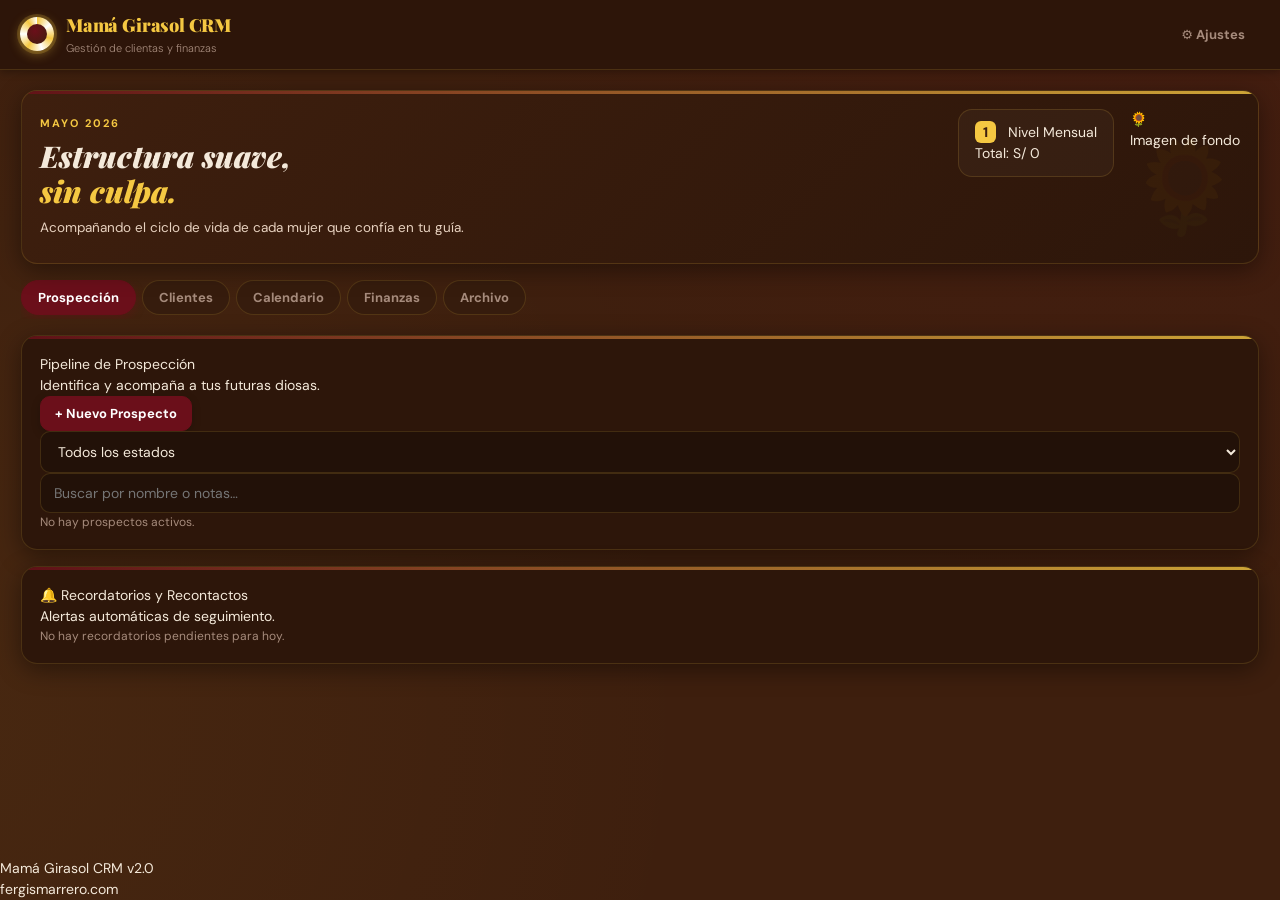
<file: index.html>
<!doctype html>
<html lang="es">
<head>
  <meta charset="utf-8" />
  <meta name="viewport" content="width=device-width,initial-scale=1" />
  <meta name="theme-color" content="#F5C842" />
  <title>Mamá Girasol CRM 🌻</title>
  <link rel="manifest" href="./manifest.webmanifest" />
  <link rel="icon" href="./assets/favicon.png" sizes="32x32" />
  <link rel="apple-touch-icon" href="./assets/icon-192.png" />
  <link rel="preconnect" href="https://fonts.googleapis.com" />
  <link rel="preconnect" href="https://fonts.gstatic.com" crossorigin />
  <link rel="stylesheet" href="./styles.css" />
</head>
<body>
  <div id="app" class="app">
    <header class="topbar">
      <div class="brand">
        <div class="orb"></div>
        <div class="brandText">
          <div class="title">Mamá Girasol CRM</div>
          <div class="subtitle" id="subtitle">Gestión de clientas y finanzas</div>
        </div>
      </div>
      <div class="topActions">
        <button class="btn ghost" id="btnSettings" title="Ajustes">⚙ Ajustes</button>
      </div>
    </header>

    <main class="main">
      <section class="card heroCard" id="heroCard">
        <div class="heroBgImage hidden" id="heroBgImage"></div>
        <div class="heroBgOverlay hidden" id="heroBgOverlay"></div>

        <div class="heroLeft">
          <div class="heroKicker">MAYO 2026</div>
          <h1 class="heroTitle" id="heroTitle" contenteditable="true">Estructura suave,<br><em class="gold">sin culpa.</em></h1>
          <div class="heroText" id="heroText" contenteditable="true">
            Acompañando el ciclo de vida de cada mujer que confía en tu guía.
          </div>
        </div>
        <div class="heroRight" id="heroLevelDisplay"></div>

        <div class="heroImageArea">
          <input type="file" id="heroImageInput" accept="image/*" style="display:none" />
          <div class="heroImagePlaceholder" id="heroImagePlaceholder">
            <div class="heroImageIcon">🌻</div>
            <div class="heroImageHint">Imagen de fondo</div>
          </div>
        </div>
      </section>

      <section class="tabsNav" id="tabsNav">
        <button class="tabBtn active" data-tab="prospeccion">Prospección</button>
        <button class="tabBtn" data-tab="clientes">Clientes</button>
        <button class="tabBtn" data-tab="calendario">Calendario</button>
        <button class="tabBtn" data-tab="finanzas">Finanzas</button>
        <button class="tabBtn" data-tab="archivo">Archivo</button>
      </section>

      <!-- Panel Prospección -->
      <section class="grid tabPanel active" data-panel="prospeccion">
        <section class="card fullSpan">
          <div class="cardHead">
            <div>
              <div class="cardTitle">Pipeline de Prospección</div>
              <div class="cardSub">Identifica y acompaña a tus futuras diosas.</div>
            </div>
            <button class="btn primary" id="btnAddProspect">+ Nuevo Prospecto</button>
          </div>
          <div class="filters">
            <select id="prospectFilter" class="input small">
              <option value="all">Todos los estados</option>
              <option value="Investigando">Investigando</option>
              <option value="Lead">Lead</option>
              <option value="Conversando">Conversando</option>
              <option value="Exploratoria">Exploratoria</option>
              <option value="Agendado">Agendado</option>
              <option value="Pagó">Pagó</option>
              <option value="No avanzó">No avanzó</option>
            </select>
            <input id="prospectSearch" class="input small" placeholder="Buscar por nombre o notas…" />
          </div>
          <div id="prospectsList" class="list"></div>
        </section>

        <section class="card fullSpan">
          <div class="cardHead">
            <div>
              <div class="cardTitle">🔔 Recordatorios y Recontactos</div>
              <div class="cardSub">Alertas automáticas de seguimiento.</div>
            </div>
          </div>
          <div id="recontactRemindersList" class="list"></div>
        </section>
      </section>

      <!-- Panel Clientes -->
      <section class="grid tabPanel" data-panel="clientes">
        <section class="card fullSpan">
          <div class="cardHead">
            <div>
              <div class="cardTitle">Base de Clientas</div>
              <div class="cardSub">Historial y servicios activos.</div>
            </div>
            <button class="btn primary" id="btnAddClient">+ Nueva Clienta</button>
          </div>
          <div class="filters">
            <select id="clientFilter" class="input small">
              <option value="all">Todos los estados</option>
              <option value="Activa">Activa</option>
              <option value="En pausa">En pausa</option>
              <option value="Seguimiento">Seguimiento</option>
              <option value="Finalizada">Finalizada</option>
            </select>
            <input id="clientSearch" class="input small" placeholder="Buscar clienta…" />
          </div>
          <div id="clientsList" class="list"></div>
        </section>
      </section>

      <!-- Panel Calendario -->
      <section class="grid tabPanel" data-panel="calendario">
        <section class="card fullSpan">
          <div class="cardHead">
            <div>
              <div class="cardTitle">Agenda de Sesiones</div>
              <div class="cardSub">Vista mensual de acompañamientos.</div>
            </div>
            <div class="calHeadActions">
              <button class="btn ghost" id="btnCalPrev">◀</button>
              <div class="pill" id="calMonthLabel">Mayo 2026</div>
              <button class="btn ghost" id="btnCalNext">▶</button>
              <button class="btn primary" id="btnAddBooking">+ Agendar Sesión</button>
            </div>
          </div>
          <div id="calendar" class="calendar"></div>
          <div class="divider"></div>
          <div class="cardTitle">Próximas Sesiones</div>
          <div id="bookingsList" class="list"></div>
        </section>
      </section>

      <!-- Panel Finanzas -->
      <section class="grid tabPanel" data-panel="finanzas">
        <section class="card fullSpan">
          <div class="cardHead">
            <div>
              <div class="cardTitle">Control Financiero</div>
              <div class="cardSub">Registro de ingresos y comprobantes.</div>
            </div>
            <div class="filters" id="financeRangeFilters">
              <button class="btn ghost active" data-range="1M">1M</button>
              <button class="btn ghost" data-range="3M">3M</button>
              <button class="btn ghost" data-range="6M">6M</button>
              <button class="btn ghost" data-range="1Y">1A</button>
            </div>
          </div>
          <div class="financeTotals" id="financeTotals"></div>
          <div id="financeChart" class="list"></div>
        </section>
      </section>

      <!-- Panel Archivo -->
      <section class="grid tabPanel" data-panel="archivo">
        <section class="card fullSpan">
          <div class="cardHead">
            <div>
              <div class="cardTitle">Archivo Histórico</div>
              <div class="cardSub">Clientas finalizadas y prospectos que no avanzaron.</div>
            </div>
          </div>
          <div class="filters">
            <select id="archiveModuleFilter" class="input small">
              <option value="all">Todo el archivo</option>
              <option value="clientes">Clientas finalizadas</option>
              <option value="prospectos">Prospectos no avanzados</option>
              <option value="sesiones">Sesiones pasadas</option>
            </select>
            <input id="archiveSearch" class="input small" placeholder="Filtrar archivo…" />
          </div>
          <div id="archiveList" class="list"></div>
        </section>
      </section>
    </main>

    <footer class="footer">
      <div class="footLeft">Mamá Girasol CRM v2.0</div>
      <div class="footRight">fergismarrero.com</div>
    </footer>
  </div>

  <!-- Modal -->
  <div id="modalOverlay" class="overlay hidden">
    <div class="modal">
      <div class="modalHead">
        <div class="modalTitle" id="modalTitle">Modal</div>
        <button class="btn ghost" id="modalClose">✕</button>
      </div>
      <div class="modalBody" id="modalBody"></div>
      <div class="modalFoot" id="modalFoot"></div>
    </div>
  </div>

  <script type="module" src="./app.js"></script>
</body>
</html>
</file>
<file: styles.css>
@import url('https://fonts.googleapis.com/css2?family=DM+Sans:ital,opsz,wght@0,9..40,100..1000;1,9..40,100..1000&family=Playfair+Display:ital,wght@0,400;0,700;0,800;0,900;1,700;1,800;1,900&display=swap');

:root {
  /* ── Paleta Mamá Girasol (v2.0) ── */
  --wine:      #6B0F1A;
  --girasol:   #F5C842;
  --cacao:     #3E1F0E;
  --cacao-lt:  #4E2A14;
  --cream:     #F4E9DA;
  --beige:     #E7D1BF;

  /* ── UI tokens ── */
  --bg:        var(--cacao);
  --bg2:       var(--cacao-lt);
  --panel:     #2D160A;
  --panel2:    #361C0D;
  --text:      var(--cream);
  --text2:     var(--beige);
  --muted:     #A68B7C;
  --line:      rgba(245,200,66,.15);
  --line2:     rgba(245,200,66,.08);
  --primary:   var(--girasol);
  --primary-dk:#D4A020;
  --accent:    var(--wine);
  --accent-lt: rgba(107,15,26,.3);
  --ok:        #9FA86B;
  --ok-dk:     #6E7B45;
  --warn:      #D4A020;
  --shadow-sm: 0 2px 8px rgba(0,0,0,.3);
  --shadow:    0 6px 24px rgba(0,0,0,.4);
  --shadow-lg: 0 12px 40px rgba(0,0,0,.5);
  --r:         16px;
  --r-sm:      10px;
  --font-display: 'Playfair Display', Georgia, serif; /* Using Playfair as Carelia fallback */
  --font-body:    'DM Sans', system-ui, sans-serif;
}

/* ══════════════════════════════════
   RESET & BASE
══════════════════════════════════ */
*, *::before, *::after { box-sizing: border-box; margin: 0; padding: 0; }
html, body { height: 100%; }
body {
  font-family: var(--font-body);
  font-size: 14px;
  line-height: 1.5;
  color: var(--text);
  background: var(--bg);
  background-image:
    radial-gradient(circle at 90% -10%, rgba(107,15,26,.15) 0%, transparent 50%),
    radial-gradient(circle at -5% 80%, rgba(245,200,66,.05) 0%, transparent 50%);
  -webkit-font-smoothing: antialiased;
}

/* ══════════════════════════════════
   APP SHELL
══════════════════════════════════ */
.app { min-height: 100%; display: flex; flex-direction: column; }

/* ══════════════════════════════════
   TOPBAR
══════════════════════════════════ */
.topbar {
  position: sticky; top: 0; z-index: 20;
  display: flex; align-items: center; justify-content: space-between;
  padding: 12px 20px;
  background: rgba(45, 22, 10, 0.95);
  backdrop-filter: blur(16px);
  border-bottom: 1px solid var(--line);
  box-shadow: var(--shadow-sm);
}
.brand { display: flex; align-items: center; gap: 12px; }

.orb {
  width: 34px; height: 34px; border-radius: 50%; flex-shrink: 0;
  background: conic-gradient(from 0deg, var(--girasol) 0%, #FFF 15%, var(--girasol) 30%, #FFF 45%, var(--girasol) 60%, #FFF 75%, var(--girasol) 90%, #FFF 100%);
  box-shadow: 0 0 0 3px rgba(245,200,66,.2), 0 3px 12px rgba(245,200,66,.4);
  position: relative;
  animation: orb-spin 40s linear infinite;
}
.orb::after {
  content: ''; position: absolute; inset: 7px;
  border-radius: 50%;
  background: radial-gradient(circle at 40% 35%, var(--wine), #3E1F0E);
}
@keyframes orb-spin { to { transform: rotate(360deg); } }

.title {
  font-family: var(--font-display);
  font-weight: 900; font-size: 18px;
  color: var(--girasol);
  letter-spacing: -.01em;
}
.subtitle { font-size: 11px; color: var(--muted); margin-top: 1px; font-weight: 300; }

/* ══════════════════════════════════
   MAIN CONTENT
══════════════════════════════════ */
.main {
  width: min(1400px, 98vw);
  margin: 20px auto 36px;
  flex: 1;
  padding: 0 8px;
}

/* ══════════════════════════════════
   CARDS
══════════════════════════════════ */
.card {
  background: var(--panel);
  border: 1px solid var(--line);
  border-radius: var(--r);
  box-shadow: var(--shadow);
  padding: 18px;
  position: relative;
  overflow: hidden;
}
.card::before {
  content: '';
  position: absolute; top: 0; left: 0; right: 0; height: 3px;
  background: linear-gradient(90deg, var(--wine), var(--girasol));
  opacity: .8;
}

/* ── HERO CARD ── */
.heroCard {
  display: flex; gap: 16px; align-items: stretch;
  justify-content: space-between;
  background: linear-gradient(135deg, #3E1F0E 0%, #2D160A 100%);
  border-color: var(--line);
}
.heroCard::after {
  content: '🌻';
  position: absolute; right: 18px; bottom: 8px;
  font-size: 90px; opacity: .04;
  pointer-events: none; user-select: none;
}
.heroLeft { flex: 1; min-width: 260px; padding: 6px 0; }
.heroKicker {
  font-size: 11px; font-weight: 700;
  color: var(--girasol); letter-spacing: .18em;
  text-transform: uppercase;
}
.heroTitle {
  font-family: var(--font-display);
  font-size: 30px; font-weight: 900; font-style: italic;
  color: var(--cream); margin: 8px 0 10px; line-height: 1.15;
}
.heroTitle .gold { color: var(--girasol); }
.heroText { color: var(--text2); line-height: 1.55; font-size: 13.5px; }

/* ── METRIC TILES ── */
.metric {
  min-width: 148px;
  background: rgba(255,255,255,.03);
  border: 1px solid var(--line);
  border-radius: 12px; padding: 12px 14px;
}
.metricLabel { font-size: 11px; color: var(--muted); font-weight: 700; text-transform: uppercase; }
.metricValue {
  font-family: var(--font-display);
  font-size: 22px; font-weight: 800;
  color: var(--girasol); margin-top: 4px;
}

/* ══════════════════════════════════
   TABS NAV
══════════════════════════════════ */
.tabsNav {
  margin-top: 16px;
  display: flex; gap: 6px; flex-wrap: nowrap;
  overflow-x: auto; padding-bottom: 4px;
}
.tabBtn {
  border: 1px solid var(--line);
  background: var(--panel2); color: var(--muted);
  padding: 8px 16px; border-radius: 999px;
  cursor: pointer; font-family: var(--font-body);
  font-weight: 700; font-size: 13px; white-space: nowrap;
}
.tabBtn:hover { background: var(--accent-lt); color: var(--cream); }
.tabBtn.active {
  background: var(--wine); color: #FFF;
  border-color: var(--wine);
  box-shadow: 0 3px 10px rgba(107,15,26,.4);
}

/* ══════════════════════════════════
   GRID / TAB PANELS
══════════════════════════════════ */
.grid { margin-top: 16px; display: grid; grid-template-columns: 1fr 1fr; gap: 16px; }
.tabPanel { display: none; }
.tabPanel.active { display: grid; }
.fullSpan { grid-column: 1 / -1; }

/* ══════════════════════════════════
   LIST ITEMS
══════════════════════════════════ */
.list { display: flex; flex-direction: column; gap: 8px; }
.item {
  border: 1px solid var(--line); background: var(--panel2);
  border-radius: 12px; padding: 12px 14px;
  display: flex; gap: 10px; align-items: flex-start; justify-content: space-between;
}
.itemTitle { font-weight: 700; margin-bottom: 4px; font-size: 13.5px; color: var(--cream); }
.itemMeta { font-size: 12px; color: var(--muted); }

/* ══════════════════════════════════
   PILLS & BADGES
══════════════════════════════════ */
.pill {
  display: inline-flex; align-items: center; gap: 5px;
  font-size: 11px; color: var(--girasol);
  padding: 2px 8px; border-radius: 999px;
  border: 1px solid var(--line); background: rgba(245,200,66,.1);
}
.badge {
  font-size: 11px; font-weight: 800;
  padding: 3px 10px; border-radius: 999px; border: 1px solid var(--line);
}
.badge.danger { color: #FF9999; background: rgba(107,15,26,.3); border-color: var(--wine); }

/* ══════════════════════════════════
   BUTTONS
══════════════════════════════════ */
.btn {
  border: 1px solid var(--line); background: var(--panel2);
  color: var(--cream); padding: 8px 14px; border-radius: var(--r-sm);
  cursor: pointer; font-family: var(--font-body); font-size: 13px; font-weight: 700;
}
.btn:hover { background: var(--bg2); border-color: var(--girasol); }
.btn.primary {
  background: var(--wine); border-color: var(--wine); color: #FFF;
  box-shadow: 0 3px 10px rgba(0,0,0,.2);
}
.btn.primary:hover { background: #8B1A25; }
.btn.ghost { background: transparent; color: var(--muted); border-color: transparent; }
.btn.ghost:hover { color: var(--cream); background: rgba(255,255,255,.05); }

/* ══════════════════════════════════
   INPUTS
══════════════════════════════════ */
.input {
  width: 100%; border: 1px solid var(--line); background: #221108;
  color: var(--cream); padding: 10px 13px; border-radius: var(--r-sm);
  outline: none; font-family: var(--font-body); font-size: 14px;
}
.input:focus { border-color: var(--girasol); box-shadow: 0 0 0 3px rgba(245,200,66,.15); }
.label { font-size: 12px; color: var(--muted); font-weight: 700; }
.row { display: flex; flex-direction: column; gap: 6px; margin-top: 12px; }

/* ══════════════════════════════════
   CALENDAR
══════════════════════════════════ */
.calendar { margin-top: 10px; }
.calCell {
  border: 1px solid var(--line); border-radius: 12px;
  min-height: 76px; padding: 8px; background: var(--panel2);
}
.calCell:hover { background: var(--bg2); }

/* ══════════════════════════════════
   MODAL
══════════════════════════════════ */
.overlay {
  position: fixed; inset: 0;
  background: rgba(0,0,0,.7); backdrop-filter: blur(4px);
  display: flex; align-items: center; justify-content: center;
  padding: 16px; z-index: 50;
}
.overlay.hidden { display: none; }
.modal {
  width: min(640px, 96vw); max-height: 90vh;
  overflow: hidden; border-radius: 20px;
  border: 1px solid var(--line);
  background: var(--panel); box-shadow: var(--shadow-lg);
  display: flex; flex-direction: column;
}
.modalHead {
  display: flex; align-items: center; justify-content: space-between;
  padding: 14px 18px; border-bottom: 1px solid var(--line);
}
.modalTitle { font-family: var(--font-display); font-weight: 900; font-size: 17px; color: var(--girasol); }
.modalBody { padding: 16px 18px; overflow-y: auto; flex: 1; }
.modalFoot {
  padding: 14px 18px; border-top: 1px solid var(--line);
  display: flex; gap: 8px; justify-content: flex-end;
  background: var(--panel2);
}

.hidden { display: none !important; }
.toast {
  position: fixed; bottom: 20px; left: 50%; transform: translateX(-50%);
  background: var(--wine); color: #FFF; padding: 10px 20px; border-radius: 999px;
  box-shadow: var(--shadow); z-index: 100; font-weight: 700;
}

.level-display {
  background: rgba(255,255,255,.03); border: 1px solid var(--line);
  padding: 12px 16px; border-radius: 14px;
}
.level-badge-num {
  background: var(--girasol); color: var(--cacao);
  font-weight: 800; padding: 2px 8px; border-radius: 6px; margin-right: 8px;
}

.imminent-session { border-left: 4px solid var(--girasol); background: rgba(245,200,66,.05); }

/* Finance voucher alert */
.voucher-pending { color: #FF9999; font-weight: 700; font-size: 11px; margin-top: 2px; }
</file>
